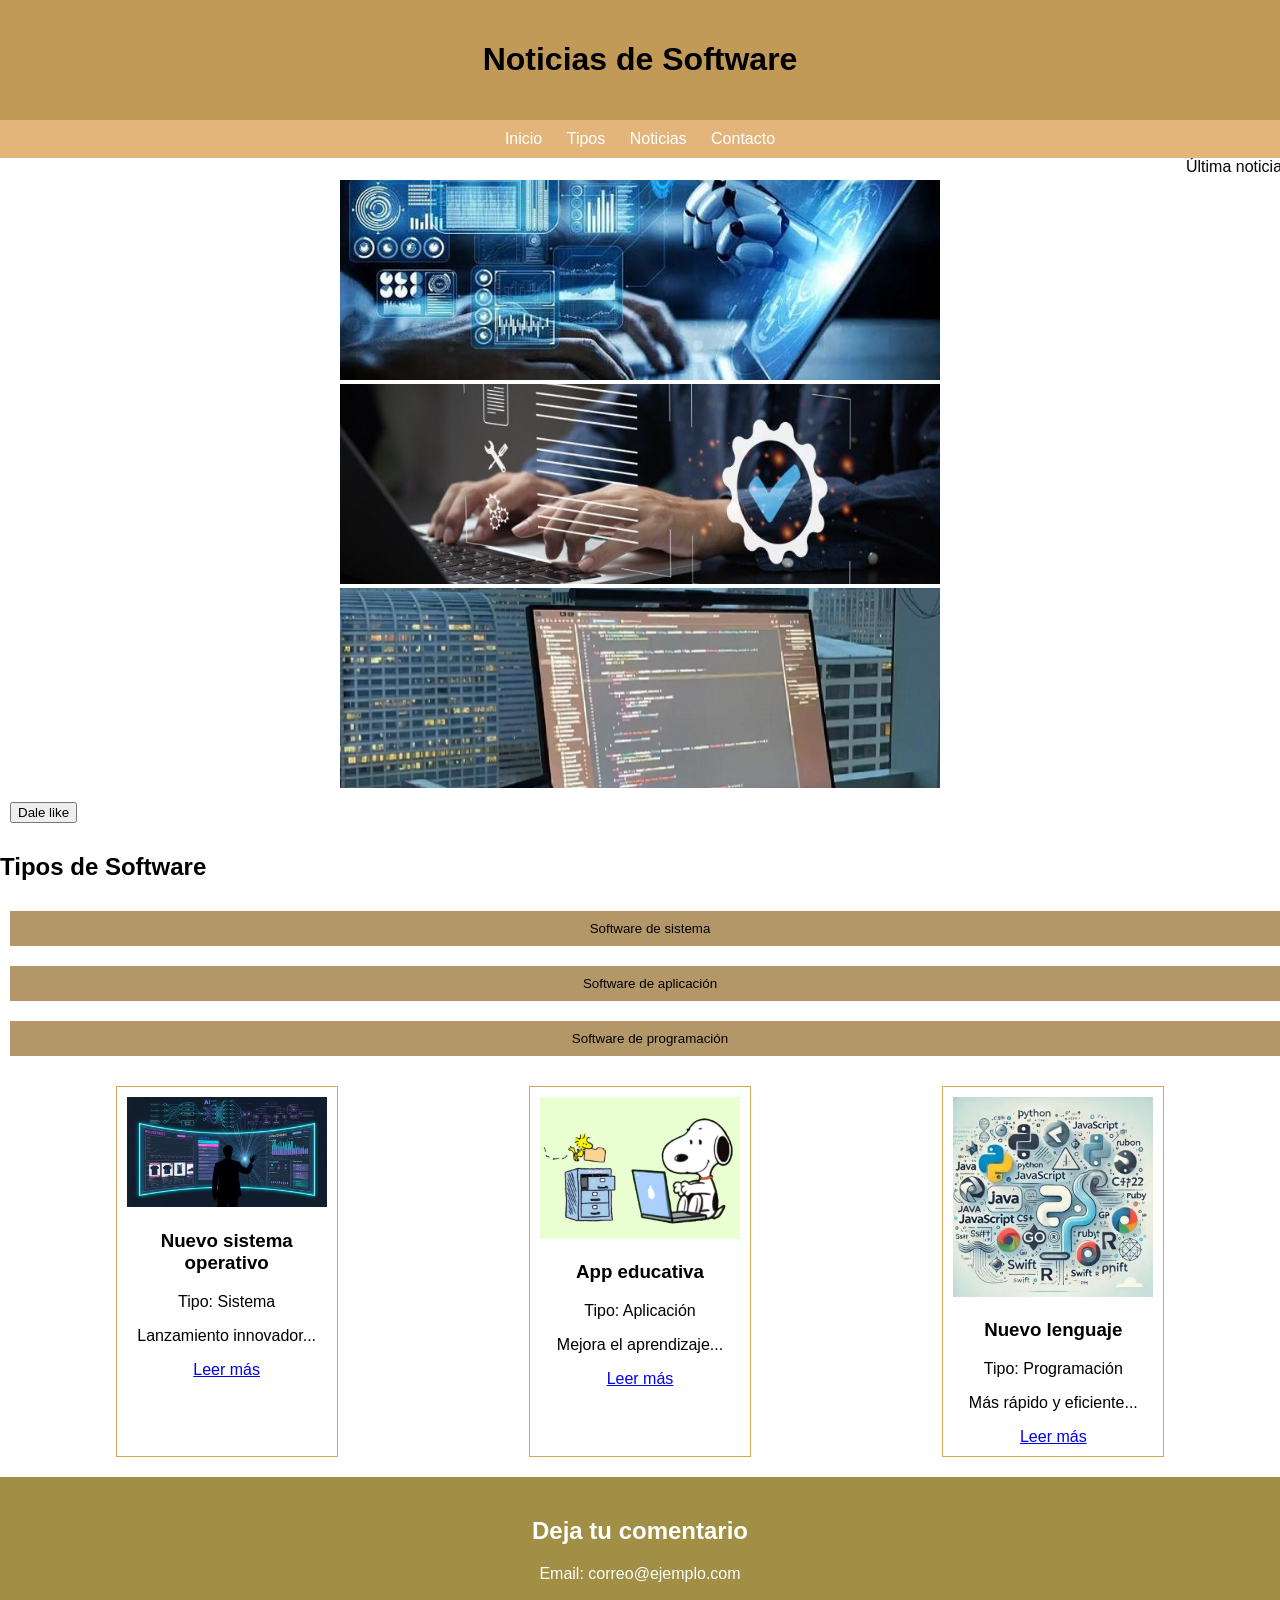
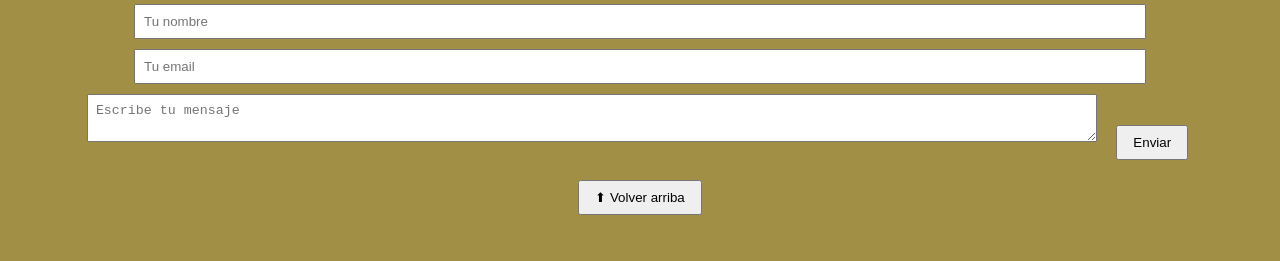
<file: tareas/index.html>
<!DOCTYPE html>
<html lang="es">
<head>
    <meta charset="UTF-8">
    <title>Noticias de Software</title>
    <link rel="stylesheet" href="styles.css">
</head>
<body>

<header>
    <h1>Noticias de Software</h1>
</header>

<!-- NAVBAR -->
<nav>
    <a href="#">Inicio</a>
    <a href="#tipos">Tipos</a>
    <a href="#noticias">Noticias</a>
    <a href="#contacto">Contacto</a>
</nav>

<!-- MARQUEE -->
<marquee>Última noticia: Nuevo software educativo | Actualización importante en software libre</marquee>

<!-- CARRUSEL -->
<section class="carousel">
    <div class="slides">
        <img src="img1.jpg">
        <img src="img2.jpg">
        <img src="img3.jpg">
    </div>
</section>

<!-- ALERTA -->
<button onclick="mostrarAlerta()">Dale like</button>

<!-- ACORDEON -->
<section id="tipos">
    <h2>Tipos de Software</h2>

    <button class="acordeon">Software de sistema</button>
    <div class="panel">Controla el hardware (Windows, Linux)
         <br>
        El software de sistema es un tipo de programa informático diseñado para ejecutar el hardware y las aplicaciones de un ordenador. Si consideramos el sistema informático como un modelo por capas, el software de sistema actúa como interfaz entre el hardware y las aplicaciones de usuario. El sistema operativo ( SO ) es el ejemplo más conocido de software de sistema. El SO gestiona todos los demás programas del ordenador.
        <br>
        El software de sistema se utiliza para administrar las funciones básicas de una computadora, incluyendo el sistema operativo del disco , el software de utilidad para la administración de archivos, los sistemas operativos y el software y hardware de las aplicaciones. Se ejecuta en segundo plano, manteniendo las funciones básicas de la computadora para que los usuarios puedan ejecutar software de aplicaciones de nivel superior para realizar ciertas tareas.
         <br>
        En esencia, el software de sistema proporciona una plataforma sobre la que se ejecuta el software de aplicación. También funciona como intermediario, permitiendo a los usuarios interactuar con el hardware y el software del ordenador, es decir, con las aplicaciones y los programas.
        <br>
        <img src="imgcar.jpg">
    
    </div>

    <button class="acordeon">Software de aplicación</button>
    <div class="panel">Programas como Word, Excel
    Un software de aplicación es un tipo específico de programas, también llamado “aplicación”, cuya función es permitir al usuario llevar a cabo tareas de distinto tipo y finalidad, como pueden ser trabajos, cálculos, navegación web, videojuegos y cualquier otro fin distinto al mantenimiento del sistema. En esto se diferencia del software de sistema.
    <br>
    Forman parte del software de aplicación todos aquellos programas que no tienen que ver con el funcionamiento de la computadora, sino que se incorporan al sistema para que funcione como herramienta de trabajo (como hojas de cálculo, procesador de palabras o programas de diseño gráfico), de ocio (como videojuegos, reproductores de audio o video) o de información (como enciclopedias digitales o navegador de internet), entre muchas otras funciones posibles.
    <br>
    Normalmente, el software de aplicación es diseñado y comercializado aparte del resto de la computadora, y su selección e instalación en el sistema es a elección del usuario. Asimismo, puede ofrecerse como parte de proyectos abiertos o colaborativos de descarga gratuita en internet.
    <br>  
    En informática, se llama software al conjunto de programas, instrucciones y componentes informáticos que permiten llevar a cabo diferentes tareas, en contraposición al hardware, esto es, los aspectos tangibles y materiales que componen la computadora.
    <br>
    <img src="imgcar2.jpg">
    </div>
    <button class="acordeon">Software de programación</button>
    <div class="panel">Herramientas como Java, Python
        El software para programación en 2025 continúa evolucionando para mejorar la productividad y eficiencia de los desarrolladores. Se espera un mayor uso de tecnologías de inteligencia artificial y aprendizaje automático en la programación, lo que permitirá a los programadores automatizar tareas repetitivas y mejorar la calidad del código.
        <br>
        También se espera un aumento en la popularidad de lenguajes de programación de alta capacidad como Python y una mayor adopción de metodologías ágiles y DevOps para una mejor colaboración y entrega más rápida de software.
        <br>
        Además, con el auge de la nube y el Internet de las cosas, se espera una mayor demanda de software de programación para aplicaciones en la nube y dispositivos conectados.
        <br>
        Todo ello hace que el software de programación continue avanzando y mejorando para satisfacer las necesidades de los desarrolladores y los usuarios finales.
        <br>
        <img src="imgcar33.jpg">
    </div>
</section>

<!-- CARDS -->
<section id="noticias" class="cards">

    <div class="card">
        <img src="imgcardd.png">
        <h3>Nuevo sistema operativo</h3>
        <p>Tipo: Sistema</p>
        <p>Lanzamiento innovador...</p>
        <a href="noticia1.html">Leer más</a>
    </div>

    <div class="card">
        <img src="imgcard.jpg">
        <h3>App educativa</h3>
        <p>Tipo: Aplicación</p>
        <p>Mejora el aprendizaje...</p>
        <a href="noticia2.html">Leer más</a>
    </div>

    <div class="card">
        <img src="imgcard1.jpg">
        <h3>Nuevo lenguaje</h3>
        <p>Tipo: Programación</p>
        <p>Más rápido y eficiente...</p>
        <a href="noticia3.html">Leer más</a>
    </div>

</section>
<footer id="contacto">
    <h2>Deja tu comentario</h2>

    <p>Email: correo@ejemplo.com</p>
    

    <!-- FORMULARIO -->
    <form id="formContacto">
        <input type="text" id="nombre" placeholder="Tu nombre" required>
        <input type="email" id="email" placeholder="Tu email" required>
        <textarea id="mensaje" placeholder="Escribe tu mensaje" required></textarea>
        <button type="submit">Enviar</button>
    </form>

    <!-- BOTÓN SUBIR -->
    <button onclick="subirArriba()">⬆ Volver arriba</button>

    <p id="fecha"></p>

<script src="script.js"></script>
</body>
</html>
</file>
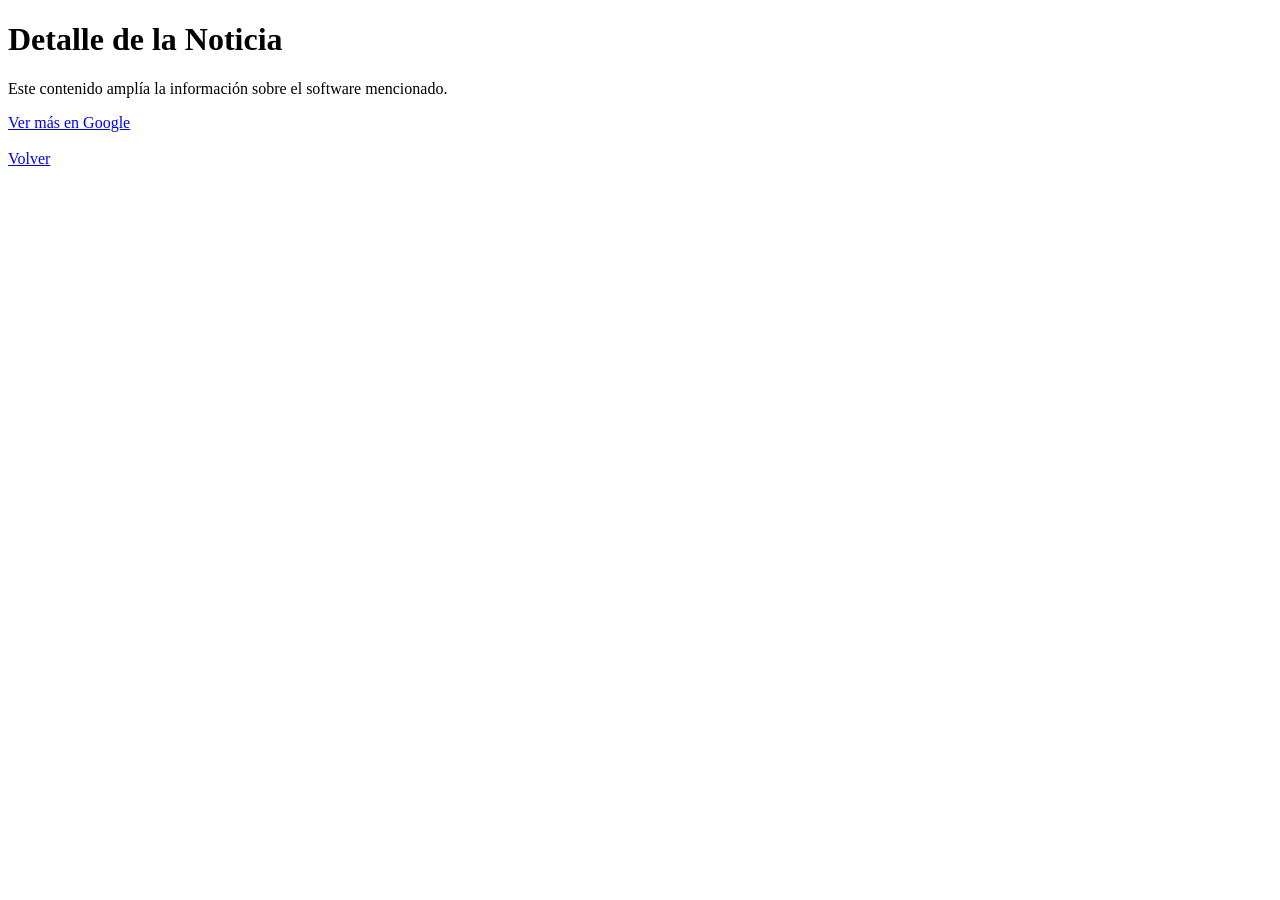
<file: tareas/noticia1.html>
<!DOCTYPE html>
<html lang="es">
<head>
    <meta charset="UTF-8">
    <title>Detalle de Noticia</title>
</head>
<body>

<h1>Detalle de la Noticia</h1>
<p>Este contenido amplía la información sobre el software mencionado.</p>

<a href="https://www.techtarget.com/whatis/definition/system-software" target="_blank">
    Ver más en Google
</a>

<br><br>
<a href="index.html">Volver</a>

</body>
</html>
</file>
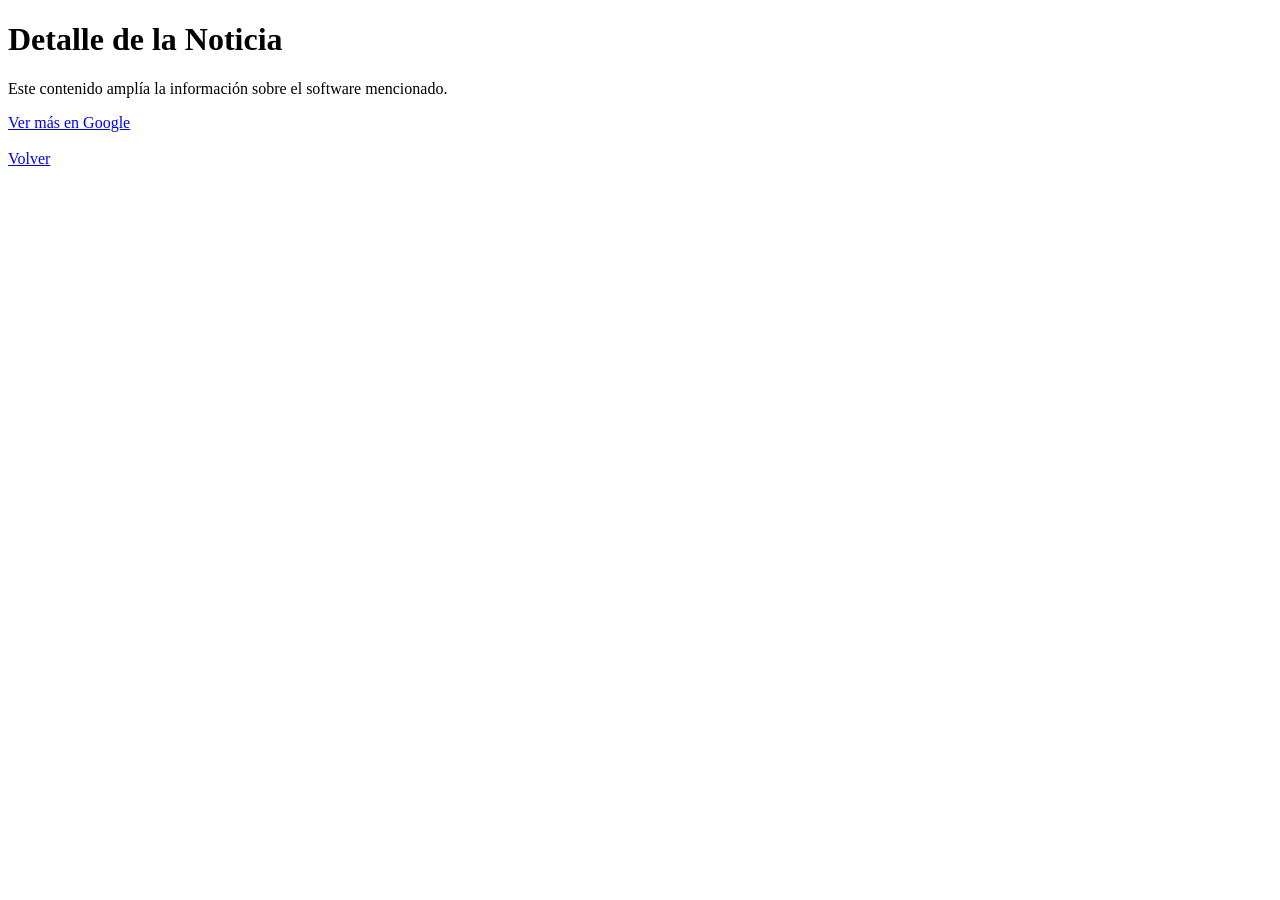
<file: tareas/noticia2.html>
<!DOCTYPE html>
<html lang="es">
<head>
    <meta charset="UTF-8">
    <title>Detalle de Noticia</title>
</head>
<body>

<h1>Detalle de la Noticia</h1>
<p>Este contenido amplía la información sobre el software mencionado.</p>

<a href="https://www.educaciontrespuntocero.com/recursos/programacion/aprender-a-programar-apps/" target="_blank">
    Ver más en Google
</a>

<br><br>
<a href="index.html">Volver</a>

</body>
</html>
</file>
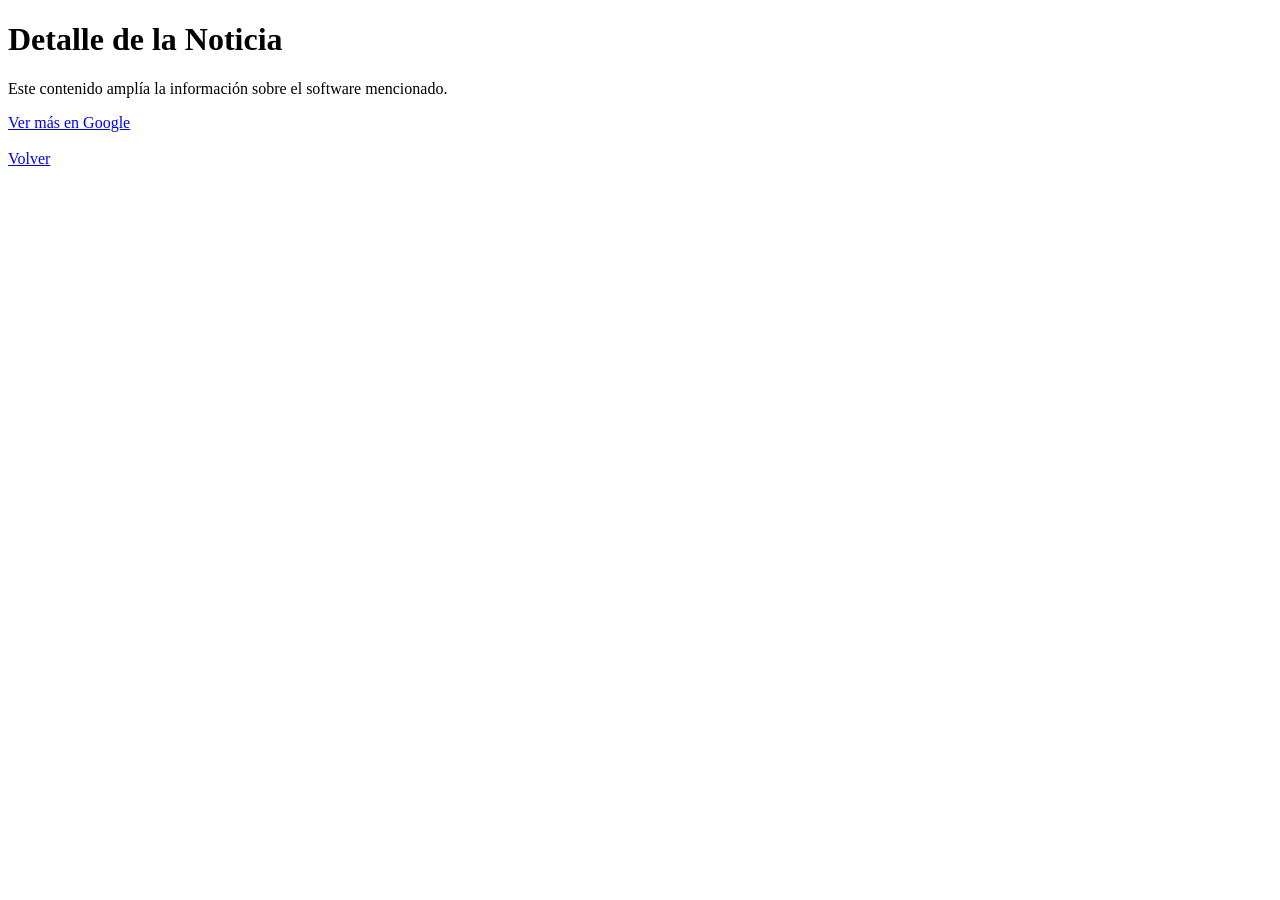
<file: tareas/noticia3.html>
<!DOCTYPE html>
<html lang="es">
<head>
    <meta charset="UTF-8">
    <title>Detalle de Noticia</title>
</head>
<body>

<h1>Detalle de la Noticia</h1>
<p>Este contenido amplía la información sobre el software mencionado.</p>

<a href="https://builtin.com/software-engineering-perspectives/new-programming-languages" target="_blank">
    Ver más en Google
</a>

<br><br>
<a href="index.html">Volver</a>

</body>
</html>
</file>
<file: tareas/styles.css>
body {
    font-family: Arial;
    margin: 0;
}

header {
    background: #c19a58;
    color: rgb(0, 0, 0);
    text-align: center;
    padding: 20px;
}

nav {
    background: #d89946b7;
    padding: 10px;
    text-align: center;
}

nav a {
    color: white;
    margin: 10px;
    text-decoration: none;
}

.carousel {
    width: 600px;      
    margin: auto;      
    overflow: hidden;
}

.carousel img {
    width: 100%;       
    height: 200px;     
    object-fit: cover; 
}


.cards {
    display: flex;
    justify-content: space-around;
    padding: 20px;
}

.card {
    border: 1px solid #d1a957;
    padding: 10px;
    width: 200px;
    text-align: center;
}

.card img {
    width: 100%;
}

button {
    margin: 10px;
}

/* Acordeón */
.acordeon {
    width: 100%;
    padding: 10px;
    background: #b39769;
    border: none;
    cursor: pointer;
}

.panel {
    display: none;
    padding: 10px;
    background: #ffdc6ac0;
}

@media (max-width: 768px) {
    .cards {
        flex-direction: column;
        align-items: center;
    }
}
footer {
    background: #a18f45;
    color: white;
    text-align: center;
    padding: 20px;
}

footer input, footer textarea {
    width: 80%;
    margin: 5px;
    padding: 8px;
}

footer button {
    padding: 8px 15px;
    margin-top: 10px;
    cursor: pointer;
}
</file>
